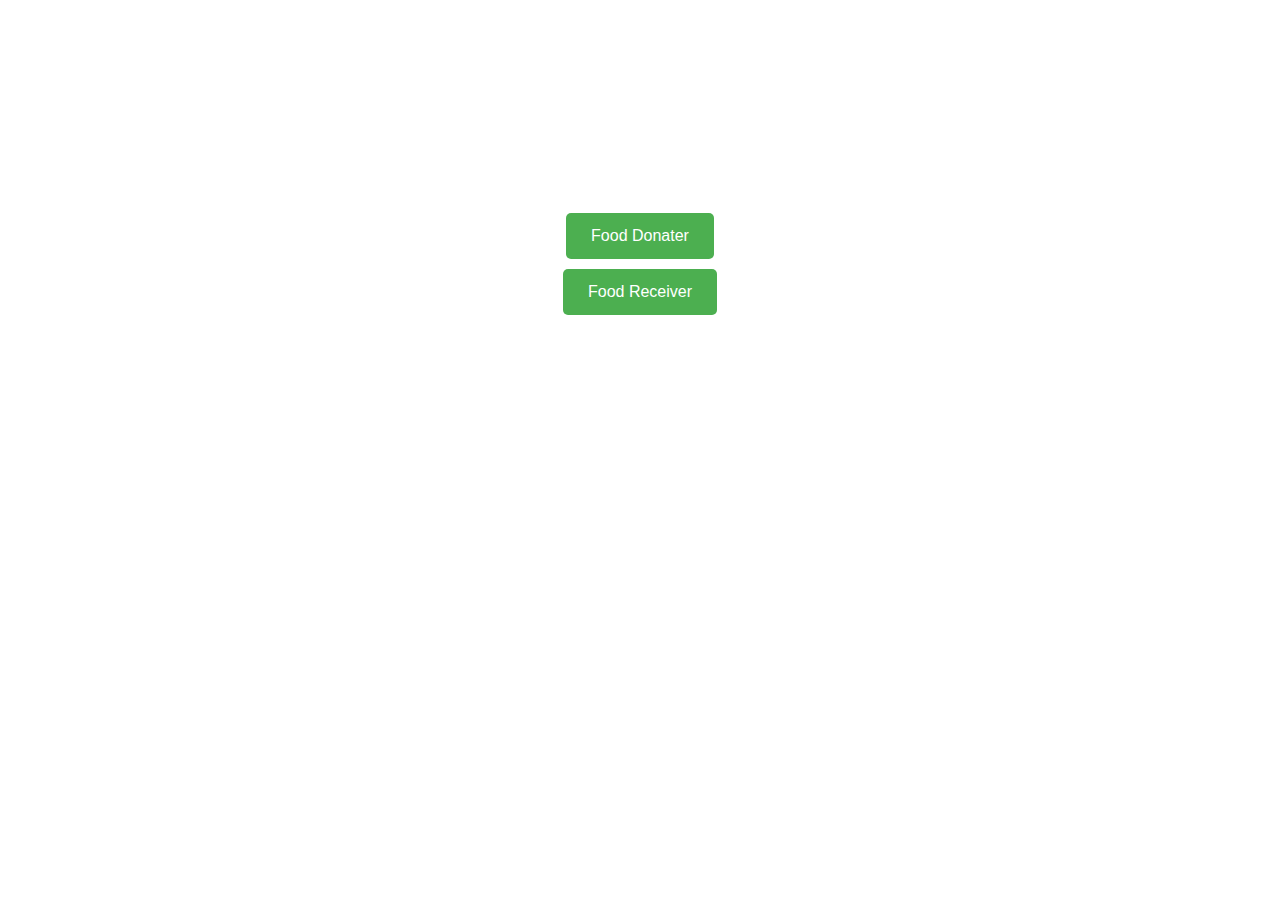
<file: food-waste-management/src/main/resources/templates/index.html>
<!DOCTYPE html>
<html xmlns:th="http://www.thymeleaf.org">
<head>
    <meta charset="UTF-8">
    <title>Food Waste Management System</title>
    <link rel="stylesheet" th:href="@{/css/style.css}">
    <style>
        body {
            font-family: Arial, sans-serif;
            margin: 0;
            padding: 0;
            height: 100vh;
            overflow: hidden; /* Prevent scrollbars */
            position: relative;
        }
        .video-container {
            position: absolute;
            top: 0;
            left: 0;
            width: 100%;
            height: 100%;
            overflow: hidden;
            z-index: -1; /* Ensure the video stays behind other content */
        }
        video {
            min-width: 100%;
            min-height: 100%;
            width: auto;
            height: auto;
            position: absolute;
            top: 50%;
            left: 50%;
            transform: translate(-50%, -50%);
        }
        .content {
            position: relative;
            z-index: 1;
            color: #ffffff;
            text-align: center;
            padding: 50px;
        }
        .content h1 {
            font-size: 3rem;
            margin-bottom: 20px;
        }
        .content p {
            font-size: 1.5rem;
        }
        .content ul {
            list-style-type: none;
            padding: 0;
            margin-top: 20px;
        }
        .content ul li {
            margin-bottom: 10px;
        }
        .content ul li a {
            background-color: #4CAF50;
            color: white;
            padding: 14px 25px;
            text-decoration: none;
            display: inline-block;
            border-radius: 5px;
        }
        .content ul li a:hover {
            background-color: #45a049;
        }
    </style>
</head>
<body>
<div class="video-container">
    <video autoplay muted loop>
        <source th:src="@{/video/vd.mp4}" type="video/mp4">
        Your browser does not support the video tag.
    </video>
</div>
<div class="content">
    <h1>Welcome to Food Waste Management System</h1>
    <p>This system allows you to manage food waste effectively.</p>
    <ul>
        <li><a th:href="@{/foodwaste/list/donor}">Food Donater</a></li>
        <li><a th:href="@{/foodwaste/list/receiver}">Food Receiver</a></li>
    </ul>
</div>

<script src="https://code.jquery.com/jquery-3.3.1.slim.min.js"></script>
<script src="https://cdnjs.cloudflare.com/ajax/libs/popper.js/1.14.7/umd/popper.min.js"></script>
<script src="https://stackpath.bootstrapcdn.com/bootstrap/4.3.1/js/bootstrap.min.js"></script>
</body>
</html>
</file>
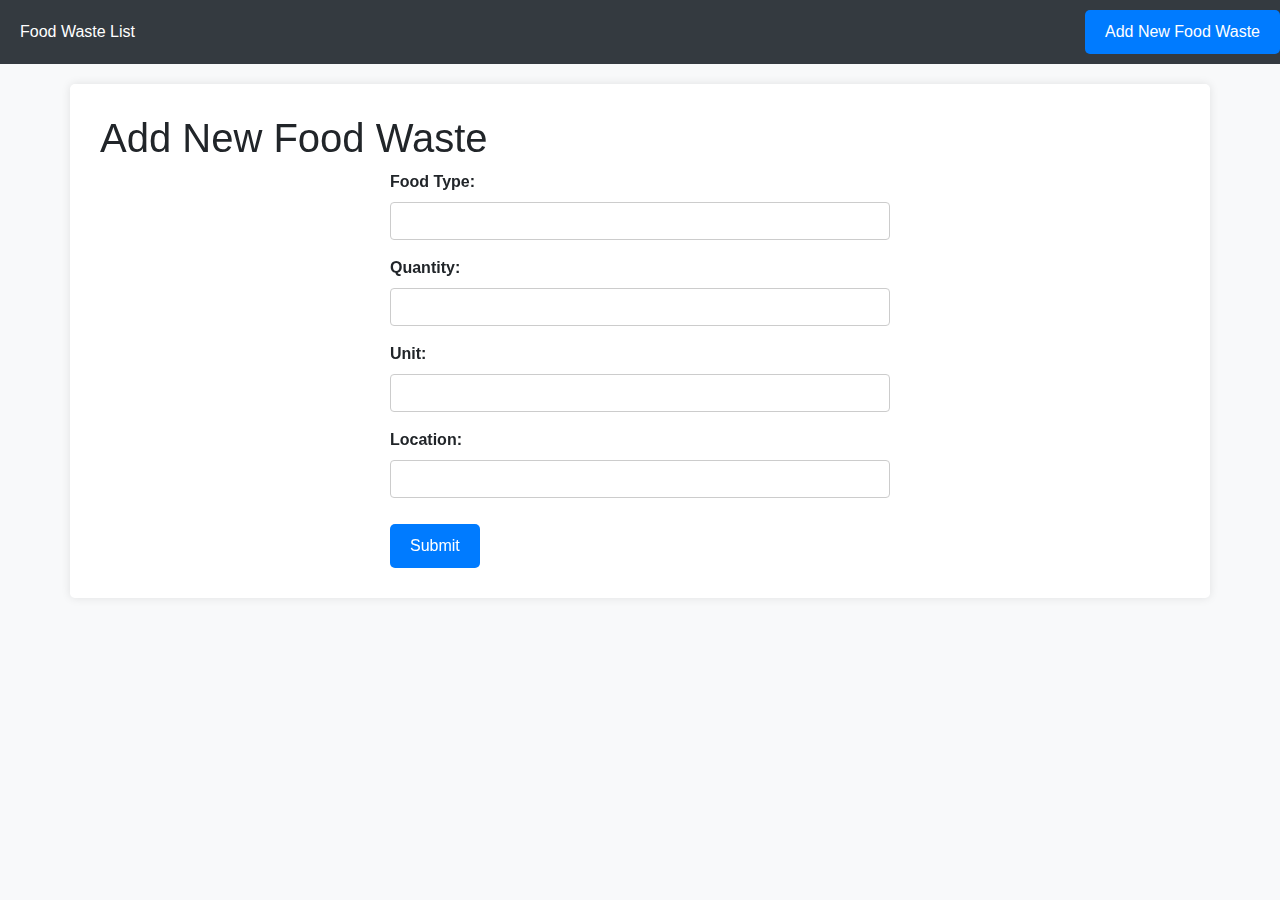
<file: food-waste-management/src/main/resources/templates/add-food-waste.html>
<!DOCTYPE html>
<html xmlns:th="http://www.thymeleaf.org">
<head>
    <meta charset="UTF-8">
    <title>Add Food Waste</title>
    <link rel="stylesheet" th:href="@{/css/style.css}">
    <link rel="stylesheet" href="https://stackpath.bootstrapcdn.com/bootstrap/4.3.1/css/bootstrap.min.css">
    <style>
        body {
            font-family: Arial, sans-serif;
            background-color: #f8f9fa;
            overflow: hidden; /* Prevent scrollbars */
            position: relative;
        }
        .video-container {
            position: fixed;
            top: 0;
            left: 0;
            width: 100%;
            height: 100%;
            overflow: hidden;
            z-index: -1; /* Ensure the video stays behind other content */
        }
        video {
            min-width: 100%;
            min-height: 100%;
            width: auto;
            height: auto;
            position: absolute;
            top: 50%;
            left: 50%;
            transform: translate(-50%, -50%);
        }
        .navbar {
            background-color: #343a40;
            color: #ffffff;
            padding: 10px 0;
        }
        .navbar a {
            color: #ffffff;
            text-decoration: none;
            padding: 10px 20px;
        }
        .navbar a.active {
            background-color: #007bff;
            border-radius: 5px;
        }
        .container {
            background-color: #ffffff;
            padding: 30px;
            border-radius: 5px;
            box-shadow: 0 0 10px rgba(0, 0, 0, 0.1);
            margin-top: 20px;
            position: relative;
            z-index: 1; /* Ensure the form appears above the video background */
        }
        form {
            max-width: 500px;
            margin: auto;
        }
        label {
            font-weight: bold;
        }
        input[type="text"], input[type="number"] {
            width: 100%;
            padding: 8px;
            margin-bottom: 10px;
            border: 1px solid #ccc;
            border-radius: 4px;
            box-sizing: border-box;
        }
        input[type="submit"] {
            background-color: #007bff;
            color: white;
            border: none;
            padding: 10px 20px;
            text-align: center;
            text-decoration: none;
            display: inline-block;
            font-size: 16px;
            margin-top: 10px;
            cursor: pointer;
            border-radius: 5px;
        }
        input[type="submit"]:hover {
            background-color: #0056b3;
        }
    </style>
</head>
<body>

<div class="video-container">
    <video autoplay muted loop>
        <source th:src="@{/video/freefood.mp4}" type="video/mp4">
        Your browser does not support the video tag.
    </video>
</div>

<div class="navbar">
    <a th:href="@{/foodwaste}">Food Waste List</a>
    <a th:href="@{/foodwaste/add}" class="active">Add New Food Waste</a>
</div>

<div class="container">
    <h1>Add New Food Waste</h1>
    <form action="#" th:action="@{/foodwaste/add}" method="post">
        <div class="form-group">
            <label for="foodType">Food Type:</label>
            <input type="text" id="foodType" name="foodType" class="form-control">
        </div>
        <div class="form-group">
            <label for="quantity">Quantity:</label>
            <input type="number" id="quantity" name="quantity" class="form-control">
        </div>
        <div class="form-group">
            <label for="unit">Unit:</label>
            <input type="text" id="unit" name="unit" class="form-control">
        </div>
        <div class="form-group">
            <label for="location">Location:</label>
            <input type="text" id="location" name="location" class="form-control">
        </div>
        <input type="submit" value="Submit" class="btn btn-primary">
    </form>
</div>

<script src="https://code.jquery.com/jquery-3.3.1.slim.min.js"></script>
<script src="https://cdnjs.cloudflare.com/ajax/libs/popper.js/1.14.7/umd/popper.min.js"></script>
<script src="https://stackpath.bootstrapcdn.com/bootstrap/4.3.1/js/bootstrap.min.js"></script>
</body>
</html>
</file>
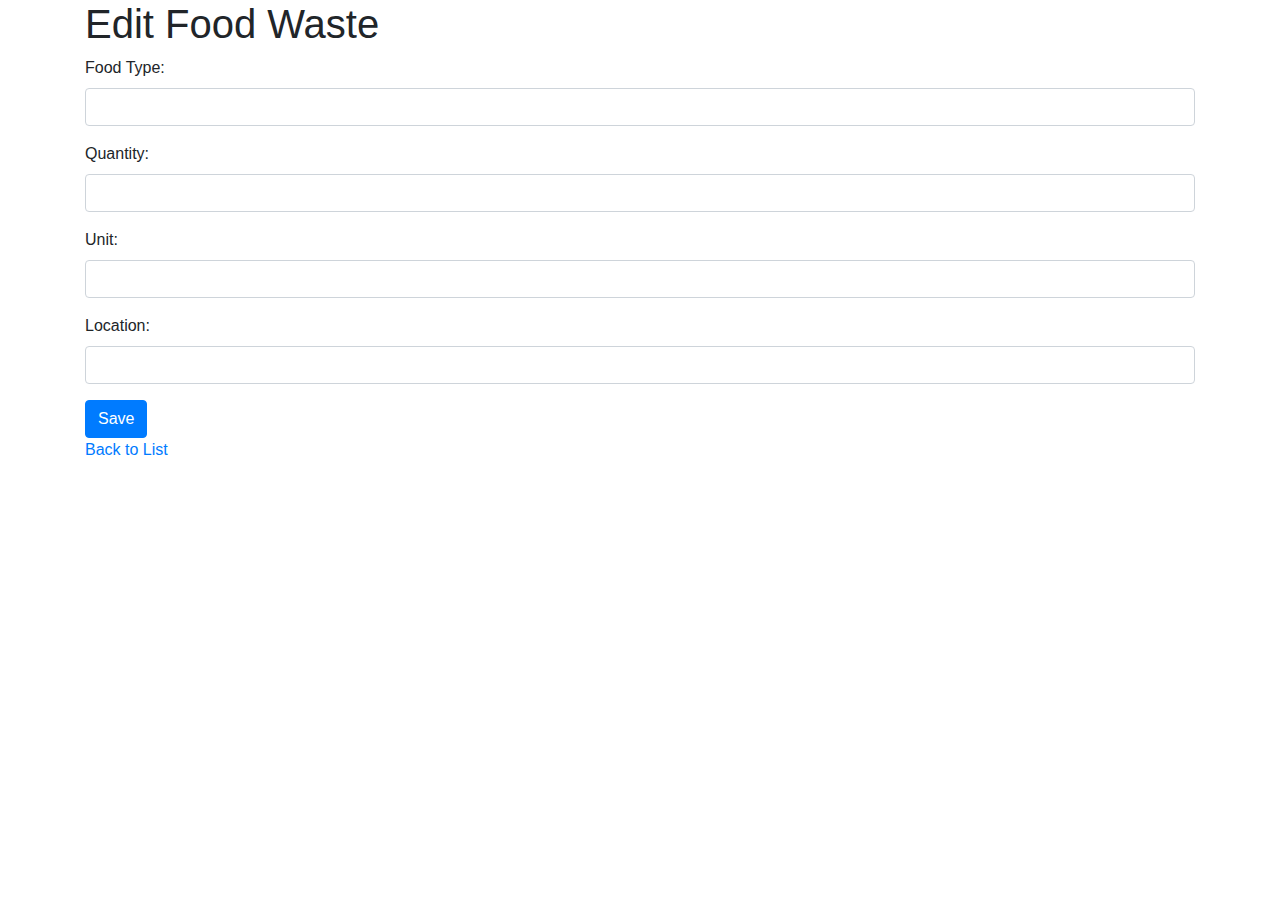
<file: food-waste-management/src/main/resources/templates/edit-food-waste.html>
<!DOCTYPE html>
<html xmlns:th="http://www.thymeleaf.org">
<head>
    <meta charset="UTF-8">
    <title>Edit Food Waste</title>
    <link rel="stylesheet" th:href="@{/css/style.css}">
    <link rel="stylesheet" href="https://stackpath.bootstrapcdn.com/bootstrap/4.3.1/css/bootstrap.min.css">
</head>
<body>
<div class="container">
    <h1>Edit Food Waste</h1>
    <form action="#" th:action="@{/foodwaste/edit}" th:object="${foodWaste}" method="post">
        <input type="hidden" th:field="*{id}" />
        <div class="form-group">
            <label for="foodType">Food Type:</label>
            <input type="text" class="form-control" id="foodType" th:field="*{foodType}" />
        </div>
        <div class="form-group">
            <label for="quantity">Quantity:</label>
            <input type="number" class="form-control" id="quantity" th:field="*{quantity}" />
        </div>
        <div class="form-group">
            <label for="unit">Unit:</label>
            <input type="text" class="form-control" id="unit" th:field="*{unit}" />
        </div>
        <div class="form-group">
            <label for="location">Location:</label>
            <input type="text" class="form-control" id="location" th:field="*{location}" />
        </div>
        <button type="submit" class="btn btn-primary">Save</button>
    </form>
    <a href="/foodwaste">Back to List</a>
</div>
</body>
</html>
</file>
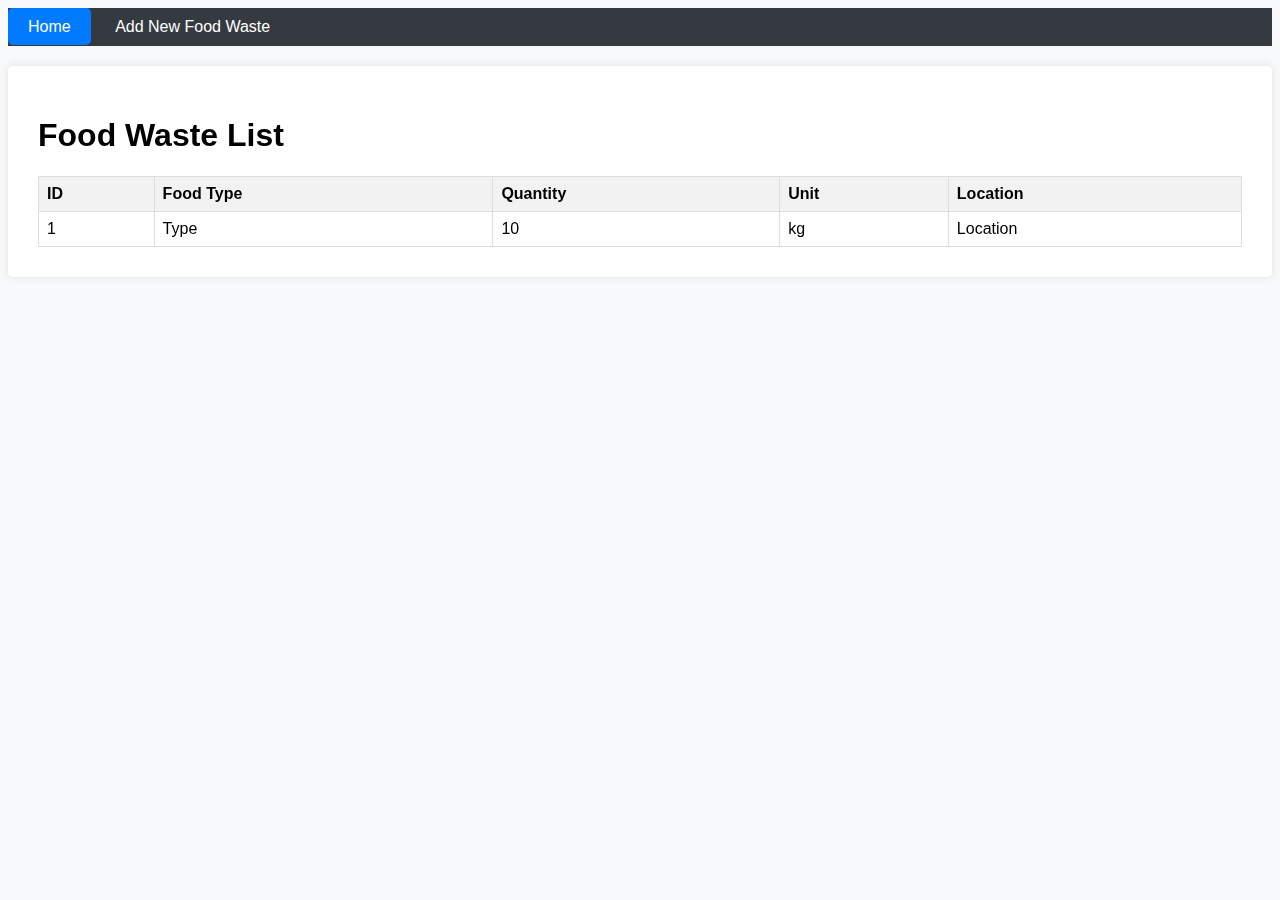
<file: food-waste-management/src/main/resources/templates/list-food-waste-donor.html>
<!DOCTYPE html>
<html xmlns:th="http://www.thymeleaf.org">
<head>
    <meta charset="UTF-8">
    <title>Food Waste List for Donor</title>
    <link rel="stylesheet" th:href="@{/css/style.css}">

    <style>
        body {
            font-family: Arial, sans-serif;
            background-color: #f8f9fa;
            overflow: hidden; /* Prevent scrollbars */
            position: relative;
        }
        .video-container {
            position: fixed;
            top: 0;
            left: 0;
            width: 100%;
            height: 100%;
            overflow: hidden;
            z-index: -1; /* Ensure the video stays behind other content */
        }
        video {
            min-width: 100%;
            min-height: 100%;
            width: auto;
            height: auto;
            position: absolute;
            top: 50%;
            left: 50%;
            transform: translate(-50%, -50%);
        }
        .navbar {
            background-color: #343a40;
            color: #ffffff;
            padding: 10px 0;
        }
        .navbar a {
            color: #ffffff;
            text-decoration: none;
            padding: 10px 20px;
        }
        .navbar a.active {
            background-color: #007bff;
            border-radius: 5px;
        }
        .container {
            background-color: #ffffff;
            padding: 30px;
            border-radius: 5px;
            box-shadow: 0 0 10px rgba(0, 0, 0, 0.1);
            margin-top: 20px;
            position: relative;
            z-index: 1; /* Ensure the form appears above the video background */
        }
        table {
            width: 100%;
            border-collapse: collapse;
            margin-top: 20px;
        }
        th, td {
            border: 1px solid #ddd;
            padding: 8px;
            text-align: left;
        }
        th {
            background-color: #f2f2f2;
        }
        tr:hover {
            background-color: #f5f5f5;
        }
    </style>
</head>
<body>
<!-- Video Background -->
<div class="video-container">
    <video autoplay muted loop>
        <source th:src="@{/video/vd.mp4}" type="video/mp4">
        <!-- Add additional source tags for other formats (e.g., WebM) if needed -->
        Your browser does not support the video tag.
    </video>
</div>
<div class="navbar">
    <a th:href="@{/}" class="active">Home</a>
    <a th:href="@{/foodwaste/add}">Add New Food Waste</a>
</div>

<div class="container">
    <h1>Food Waste List</h1>
    <table>
        <thead>
        <tr>
            <th>ID</th>
            <th>Food Type</th>
            <th>Quantity</th>
            <th>Unit</th>
            <th>Location</th>
        </tr>
        </thead>
        <tbody>
        <tr th:each="foodWaste : ${foodWastes}">
            <td th:text="${foodWaste.id}">1</td>
            <td th:text="${foodWaste.foodType}">Type</td>
            <td th:text="${foodWaste.quantity}">10</td>
            <td th:text="${foodWaste.unit}">kg</td>
            <td th:text="${foodWaste.location}">Location</td>
        </tr>
        </tbody>
    </table>
</div>
</body>
</html>
</file>
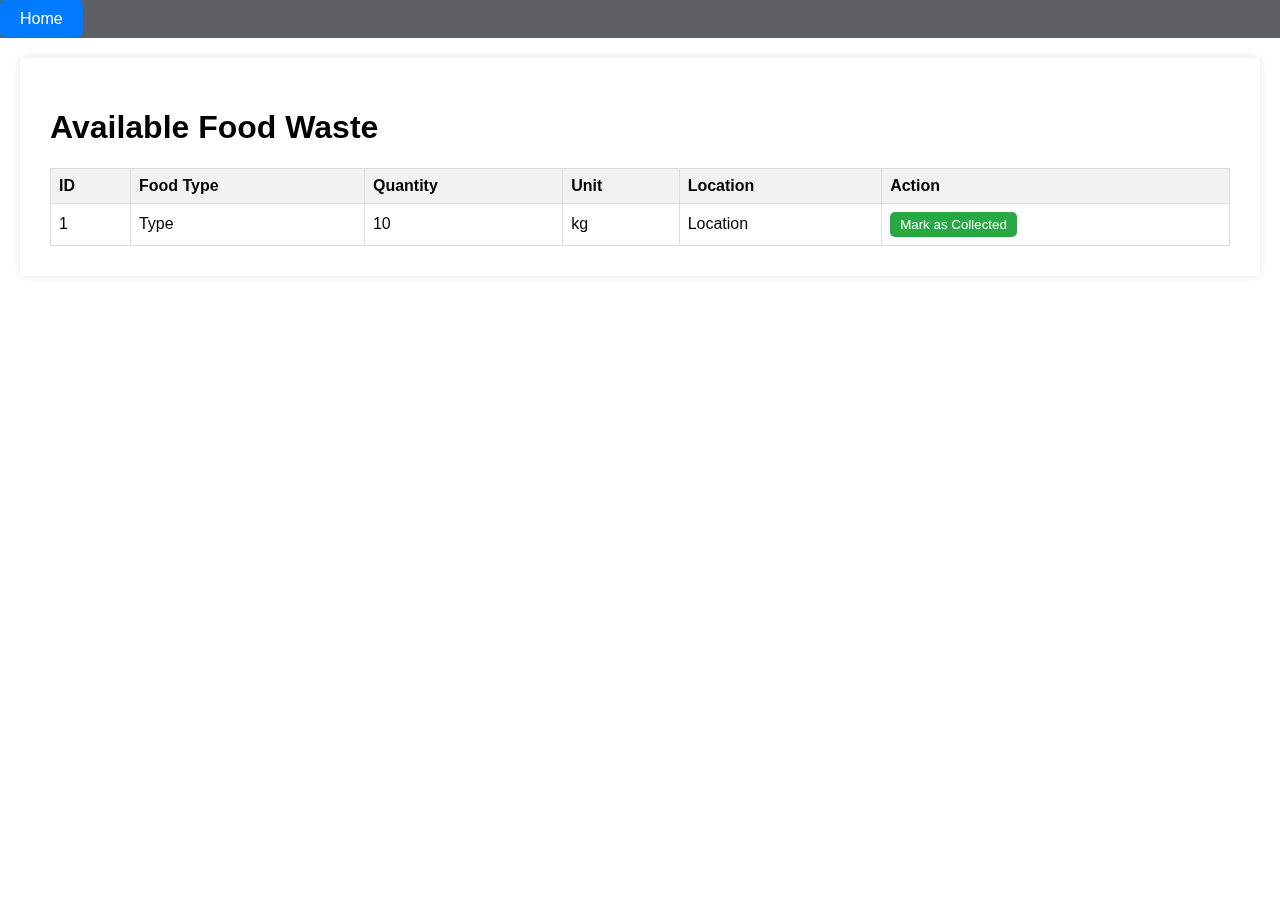
<file: food-waste-management/src/main/resources/templates/list-food-waste-receiver.html>
<!DOCTYPE html>
<html xmlns:th="http://www.thymeleaf.org">
<head>
    <meta charset="UTF-8">
    <title>Food Waste List for Receiver</title>
    <link rel="stylesheet" th:href="@{/css/style.css}">
    <style>
        body {
            font-family: Arial, sans-serif;
            margin: 0;
            padding: 0;
            height: 100vh;
            overflow-x: hidden;
            position: relative;
        }
        .video-container {
            position: fixed;
            top: 0;
            left: 0;
            width: 100%;
            height: 100%;
            overflow: hidden;
            z-index: -1;
        }
        .video-container video {
            min-width: 100%;
            min-height: 100%;
            width: auto;
            height: auto;
            position: absolute;
            top: 50%;
            left: 50%;
            transform: translate(-50%, -50%);
            z-index: -1;
        }
        .navbar {
            background-color: rgba(52, 58, 64, 0.8);
            color: #ffffff;
            padding: 10px 0;
            position: relative;
            z-index: 1;
        }
        .navbar a {
            color: #ffffff;
            text-decoration: none;
            padding: 10px 20px;
        }
        .navbar a.active {
            background-color: #007bff;
            border-radius: 5px;
        }
        .container {
            background-color: rgba(255, 255, 255, 0.9);
            padding: 30px;
            border-radius: 5px;
            box-shadow: 0 0 10px rgba(0, 0, 0, 0.1);
            margin: 20px;
            position: relative;
            z-index: 1;
        }
        table {
            width: 100%;
            border-collapse: collapse;
            margin-top: 20px;
        }
        th, td {
            border: 1px solid #ddd;
            padding: 8px;
            text-align: left;
        }
        th {
            background-color: #f2f2f2;
        }
        tr:hover {
            background-color: #f5f5f5;
        }
        .btn-collect {
            background-color: #28a745;
            color: white;
            border: none;
            padding: 5px 10px;
            border-radius: 5px;
            cursor: pointer;
        }
        .btn-collect:disabled {
            background-color: #6c757d;
        }
    </style>
</head>
<body>
<div class="video-container">
    <video autoplay muted loop>
        <source th:src="@{/video/sample.mp4}" type="video/mp4">
        Your browser does not support the video tag.
    </video>
</div>
<div class="navbar">
    <a th:href="@{/}" class="active">Home</a>
</div>

<div class="container">
    <h1>Available Food Waste</h1>
    <table>
        <thead>
        <tr>
            <th>ID</th>
            <th>Food Type</th>
            <th>Quantity</th>
            <th>Unit</th>
            <th>Location</th>
            <th>Action</th>
        </tr>
        </thead>
        <tbody>
        <tr th:each="foodWaste : ${foodWastes}">
            <td th:text="${foodWaste.id}">1</td>
            <td th:text="${foodWaste.foodType}">Type</td>
            <td th:text="${foodWaste.quantity}">10</td>
            <td th:text="${foodWaste.unit}">kg</td>
            <td th:text="${foodWaste.location}">Location</td>
            <td>
                <button class="btn-collect"
                        th:onclick="'window.location.href=\'/foodwaste/markCollected/' + ${foodWaste.id} + '\';'">
                    Mark as Collected
                </button>
            </td>
        </tr>
        </tbody>
    </table>
</div>

<script src="https://code.jquery.com/jquery-3.3.1.slim.min.js"></script>
<script src="https://cdnjs.cloudflare.com/ajax/libs/popper.js/1.14.7/umd/popper.min.js"></script>
<script src="https://stackpath.bootstrapcdn.com/bootstrap/4.3.1/js/bootstrap.min.js"></script>
</body>
</html>
</file>
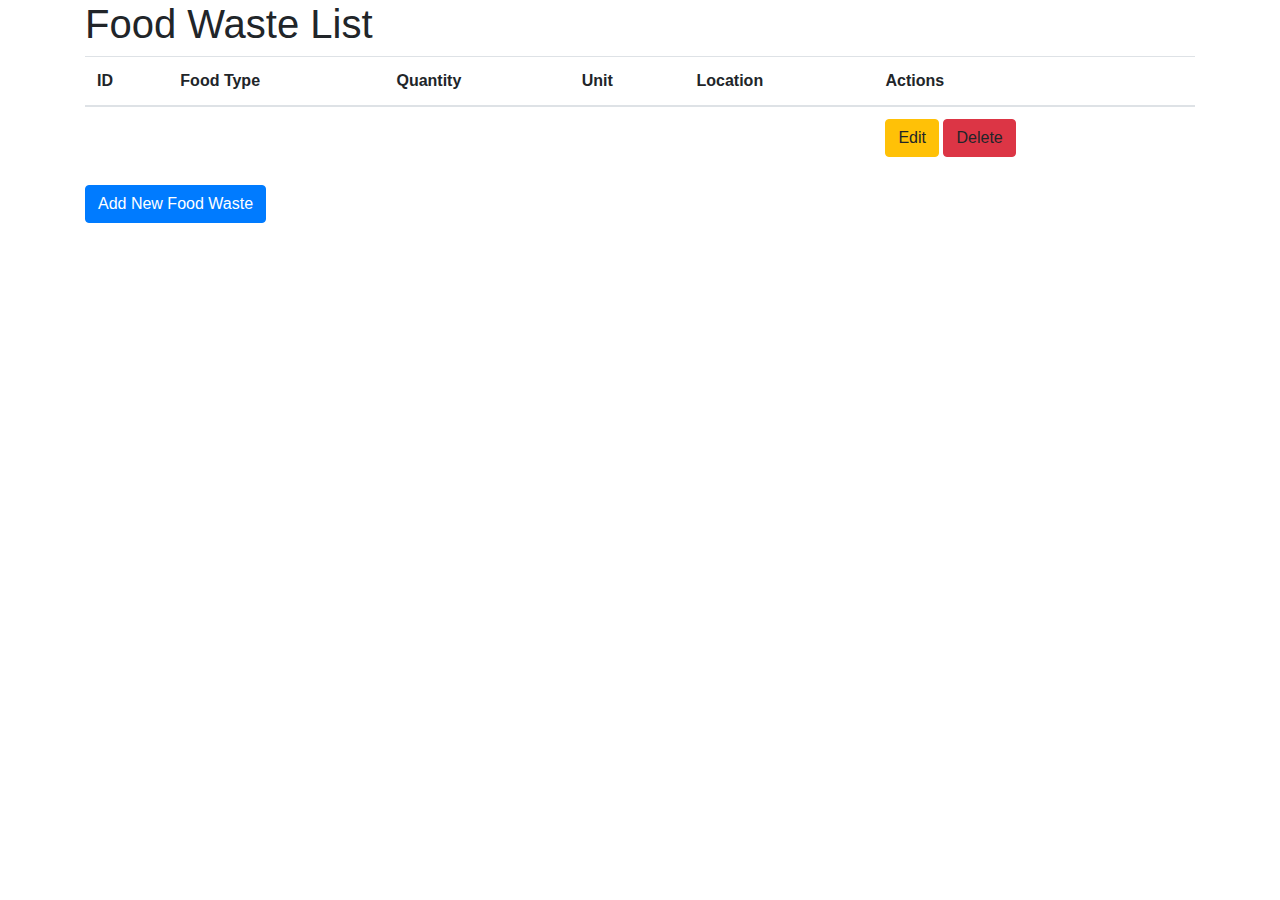
<file: food-waste-management/src/main/resources/templates/list-food-waste.html>
<!DOCTYPE html>
<html xmlns:th="http://www.thymeleaf.org">
<head>
    <meta charset="UTF-8">
    <title>Food Waste List</title>
    <link rel="stylesheet" th:href="@{/css/style.css}">
    <link rel="stylesheet" href="https://stackpath.bootstrapcdn.com/bootstrap/4.3.1/css/bootstrap.min.css">
</head>
<body>
<div class="container">
    <h1>Food Waste List</h1>
    <table class="table">
        <thead>
        <tr>
            <th>ID</th>
            <th>Food Type</th>
            <th>Quantity</th>
            <th>Unit</th>
            <th>Location</th>
            <th>Actions</th>
        </tr>
        </thead>
        <tbody>
        <tr th:each="foodWaste : ${foodWastes}">
            <td th:text="${foodWaste.id}"></td>
            <td th:text="${foodWaste.foodType}"></td>
            <td th:text="${foodWaste.quantity}"></td>
            <td th:text="${foodWaste.unit}"></td>
            <td th:text="${foodWaste.location}"></td>
            <td>
                <a th:href="@{/foodwaste/edit/{id}(id=${foodWaste.id})}" class="btn btn-warning">Edit</a>
                <a th:href="@{/foodwaste/delete/{id}(id=${foodWaste.id})}" class="btn btn-danger" onclick="return confirm('Are you sure?')">Delete</a>
            </td>
        </tr>
        </tbody>
    </table>
    <a href="/foodwaste/add" class="btn btn-primary">Add New Food Waste</a>
</div>

<script src="https://code.jquery.com/jquery-3.3.1.slim.min.js"></script>
<script src="https://cdnjs.cloudflare.com/ajax/libs/popper.js/1.14.7/umd/popper.min.js"></script>
<script src="https://stackpath.bootstrapcdn.com/bootstrap/4.3.1/js/bootstrap.min.js"></script>
</body>
</html>
</file>
